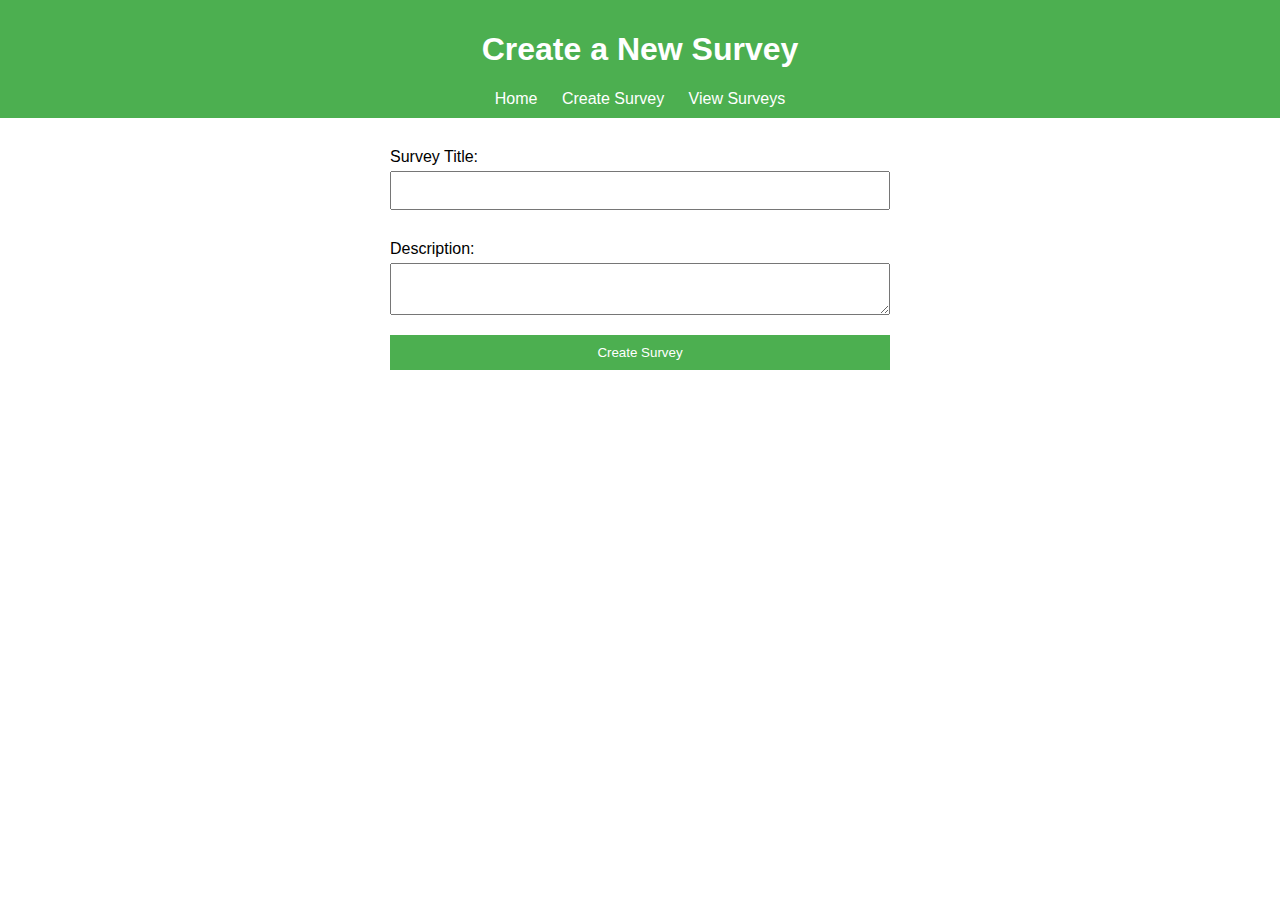
<file: frontend/public/index.html>
<!DOCTYPE html>
<html lang="en">
<head>
    <meta charset="UTF-8">
    <title>Create Survey</title>
    <link rel="stylesheet" href="styles.css">
</head>
<body>
    <header>
        <h1>Create a New Survey</h1>
        <nav>
            <a href="index.html">Home</a>
            <a href="create.html">Create Survey</a>
            <a href="surveys.html">View Surveys</a>
        </nav>
    </header>
    <main>
        <form id="create-survey-form">
            <label for="title">Survey Title:</label>
            <input type="text" id="title" required>
            
            <label for="description">Description:</label>
            <textarea id="description" required></textarea>
            
            <button type="submit">Create Survey</button>
        </form>
    </main>
    <script src="app.js"></script>
</body>
</html>
</file>
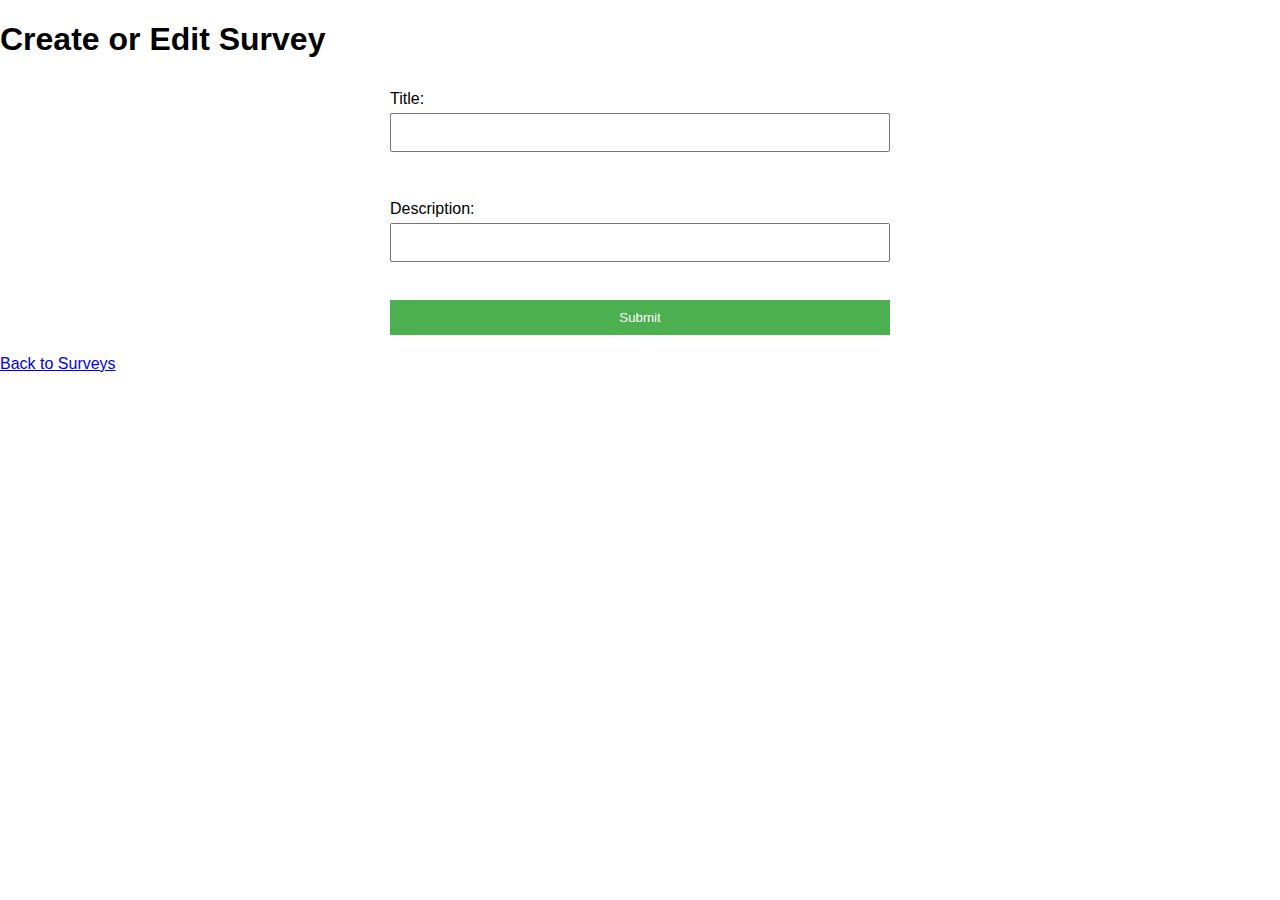
<file: frontend/public/create.html>
<!DOCTYPE html>
<html lang="en">
<head>
    <meta charset="UTF-8">
    <title>Create Survey</title>
    <link rel="stylesheet" href="styles.css">
</head>
<body>
    <h1>Create or Edit Survey</h1>
    <form id="create-survey-form">
        <label for="title">Title:</label>
        <input type="text" id="title" required>
        <br>
        <label for="description">Description:</label>
        <input type="text" id="description" required>
        <br>
        <button type="submit">Submit</button>
    </form>
    <a href="surveys.html">Back to Surveys</a>
    <script src="app.js"></script>
</body>
</html>
</file>
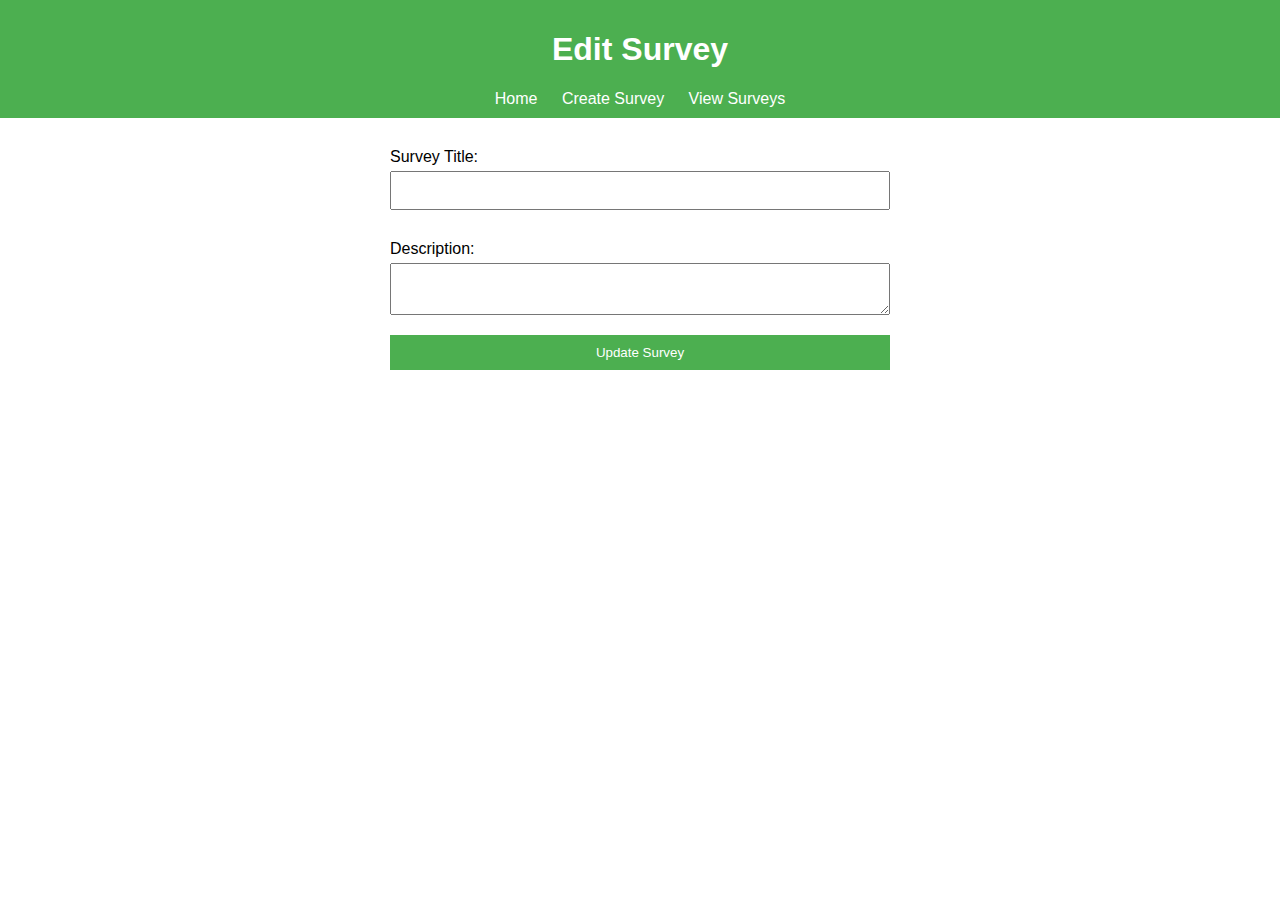
<file: frontend/public/edit.html>
<!DOCTYPE html>
<html lang="en">
<head>
    <meta charset="UTF-8">
    <title>Edit Survey</title>
    <link rel="stylesheet" href="styles.css">
</head>
<body>
    <header>
        <h1>Edit Survey</h1>
        <nav>
            <a href="index.html">Home</a>
            <a href="create.html">Create Survey</a>
            <a href="surveys.html">View Surveys</a>
        </nav>
    </header>
    <main>
        <form id="edit-survey-form">
            <label for="edit-title">Survey Title:</label>
            <input type="text" id="edit-title" required>
            
            <label for="edit-description">Description:</label>
            <textarea id="edit-description" required></textarea>
            
            <button type="submit">Update Survey</button>
        </form>
    </main>
    <script src="app.js"></script>
</body>
</html>
</file>
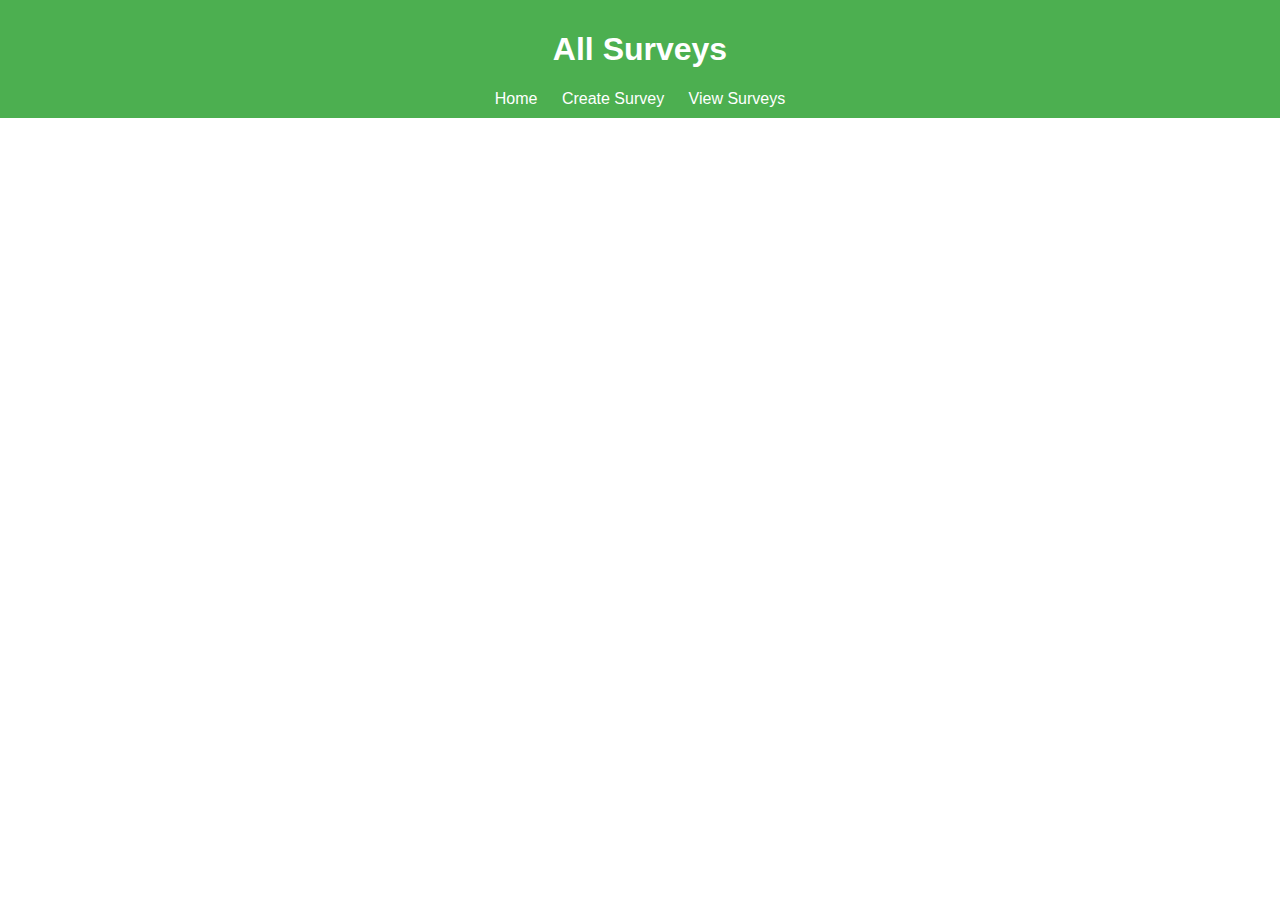
<file: frontend/public/surveys.html>
<!DOCTYPE html>
<html lang="en">
  <head>
    <meta charset="UTF-8" />
    <title>View Surveys</title>
    <link rel="stylesheet" href="styles.css" />
  </head>
  <body>
    <header>
      <h1>All Surveys</h1>
      <nav>
        <a href="index.html">Home</a>
        <a href="create.html">Create Survey</a>
        <a href="surveys.html">View Surveys</a>
      </nav>
    </header>
    <main>
      <ul id="survey-list">
        <!-- Surveys will be dynamically added here -->
      </ul>
    </main>
    <script src="app.js"></script>
  </body>
</html>
</file>
<file: frontend/public/styles.css>
body {
    font-family: Arial, sans-serif;
    margin: 0;
    padding: 0;
}

header {
    background-color: #4CAF50;
    color: white;
    padding: 10px;
    text-align: center;
}

nav a {
    margin: 0 10px;
    color: white;
    text-decoration: none;
}

main {
    padding: 20px;
}

form {
    display: flex;
    flex-direction: column;
    max-width: 500px;
    margin: auto;
}

label {
    margin: 10px 0 5px;
}

input, textarea, button {
    padding: 10px;
    margin-bottom: 20px;
}

button {
    background-color: #4CAF50;
    color: white;
    border: none;
    cursor: pointer;
}
</file>
